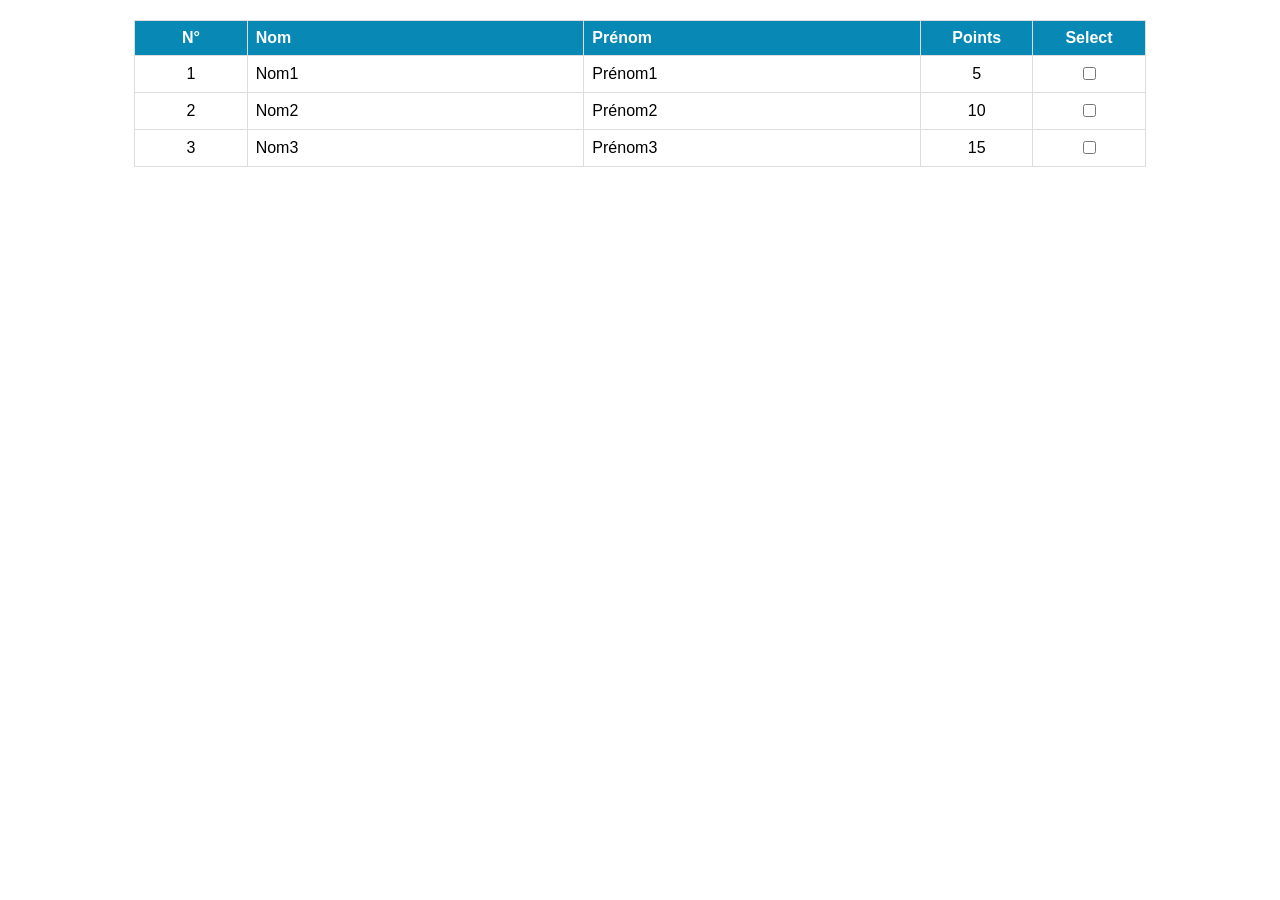
<file: etape1/index.html>
<!DOCTYPE html>
<html lang="fr">
<head>
    <meta charset="UTF-8">
    <title>TP4 - Etape 1</title>
    <link rel="stylesheet" href="style.css">
</head>
<body>
    <div id="table_container">
        <table>
            <tr>
                <th class="col_number">N°</th>
                <th class="col_text">Nom</th>
                <th class="col_text">Prénom</th>
                <th class="col_number">Points</th>
                <th class="col_chkbox">Select</th>
            </tr>

            <tr>
                <td class="col_number">1</td>
                <td class="col_text">Nom1</td>
                <td class="col_text">Prénom1</td>
                <td class="col_number">5</td>
                <td class="col_chkbox"><input type="checkbox"></td>
            </tr>

            <tr>
                <td class="col_number">2</td>
                <td class="col_text">Nom2</td>
                <td class="col_text">Prénom2</td>
                <td class="col_number">10</td>
                <td class="col_chkbox"><input type="checkbox"></td>
            </tr>

            <tr>
                <td class="col_number">3</td>
                <td class="col_text">Nom3</td>
                <td class="col_text">Prénom3</td>
                <td class="col_number">15</td>
                <td class="col_chkbox"><input type="checkbox"></td>
            </tr>
        </table>
    </div>
</body>
</html>
</file>
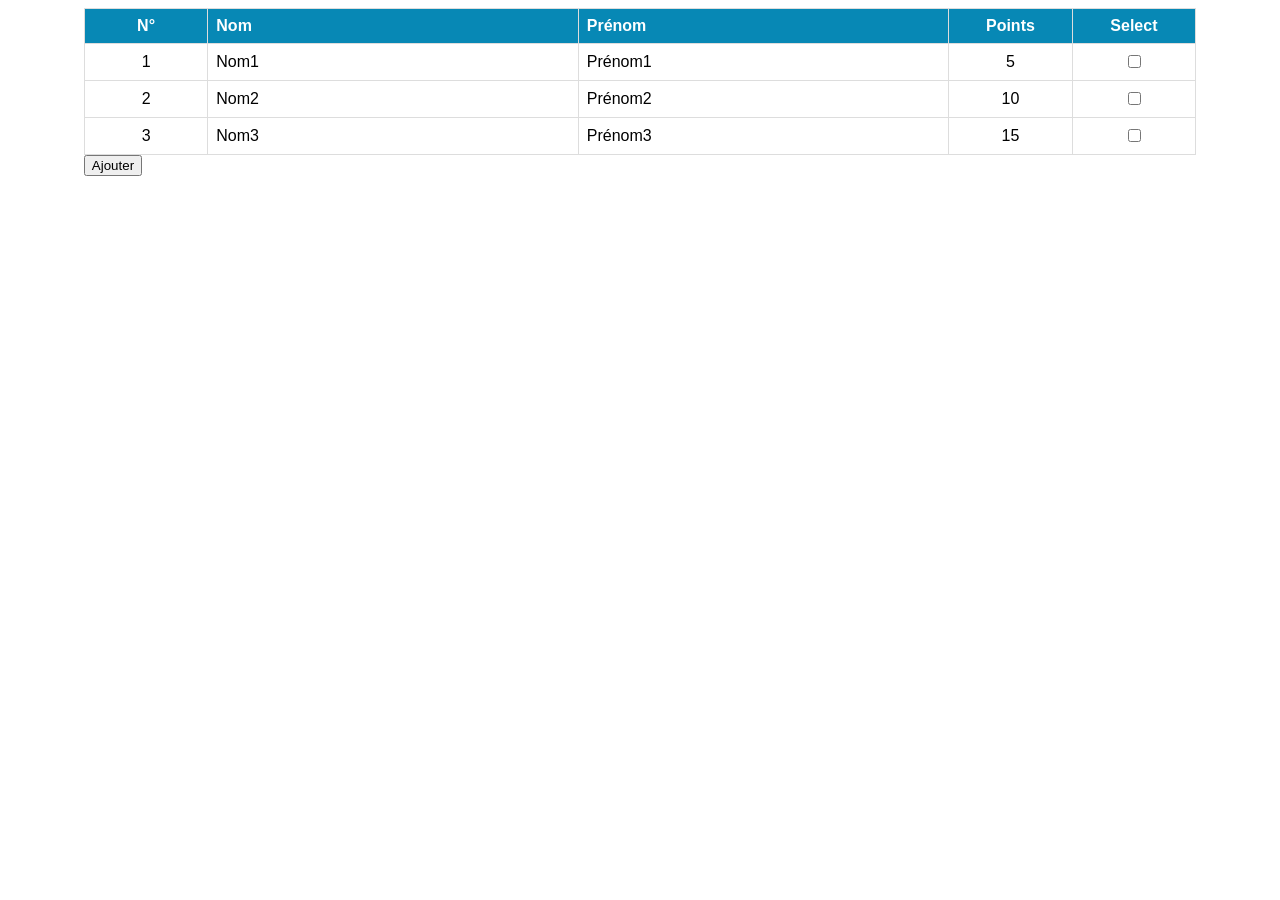
<file: etape2/index.html>
<!DOCTYPE html>
<html lang="fr">
<head>
    <meta charset="UTF-8">
    <title>TP4 - Etape 2</title>
    <link rel="stylesheet" href="style.css">
</head>
<body>
    <div id="table_container">
        <table id="table_persons">
            <tr>
                <th class="col_number">N°</th>
                <th class="col_text">Nom</th>
                <th class="col_text">Prénom</th>
                <th class="col_number">Points</th>
                <th class="col_chkbox">Select</th>
            </tr>

            <tr>
                <td class="col_number">1</td>
                <td class="col_text">Nom1</td>
                <td class="col_text">Prénom1</td>
                <td class="col_number">5</td>
                <td class="col_chkbox"><input type="checkbox"></td>
            </tr>

            <tr>
                <td class="col_number">2</td>
                <td class="col_text">Nom2</td>
                <td class="col_text">Prénom2</td>
                <td class="col_number">10</td>
                <td class="col_chkbox"><input type="checkbox"></td>
            </tr>

            <tr>
                <td class="col_number">3</td>
                <td class="col_text">Nom3</td>
                <td class="col_text">Prénom3</td>
                <td class="col_number">15</td>
                <td class="col_chkbox"><input type="checkbox"></td>
            </tr>
        </table>
            <button onclick="doInsertRowTable(99, 'nom', 'prenom', 10)">
              Ajouter
            </button>
    </div>

    <script src="script.js"></script>
</body>
</html>
</file>
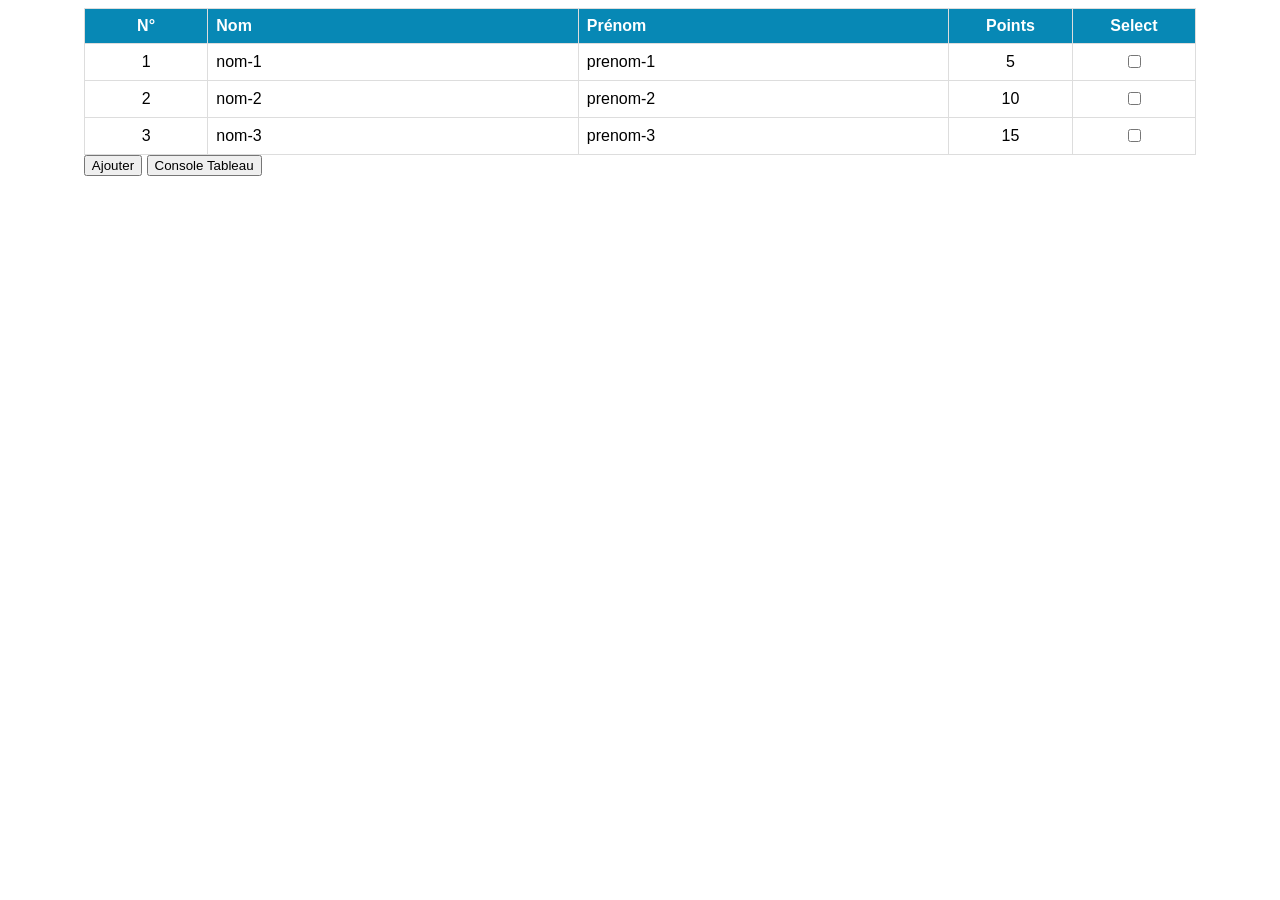
<file: etape3/index.html>
<!DOCTYPE html>
<html lang="fr">
<head>
    <meta charset="UTF-8">
    <title>TP4 - Etape 3</title>
    <link rel="stylesheet" href="style.css">
</head>
<body>
    <div id="table_container">
        <table id="table_persons">
            <tr>
                <th class="col_number">N°</th>
                <th class="col_text">Nom</th>
                <th class="col_text">Prénom</th>
                <th class="col_number">Points</th>
                <th class="col_chkbox">Select</th>
            </tr>
         </table>
            <button onclick="doInsertRowTable(99, 'nom', 'prenom', 10)">Ajouter</button>
            <button onclick="consoleTableau()">Console Tableau</button>
    </div>

    <script src="script.js"></script>
</body>
</html>
</file>
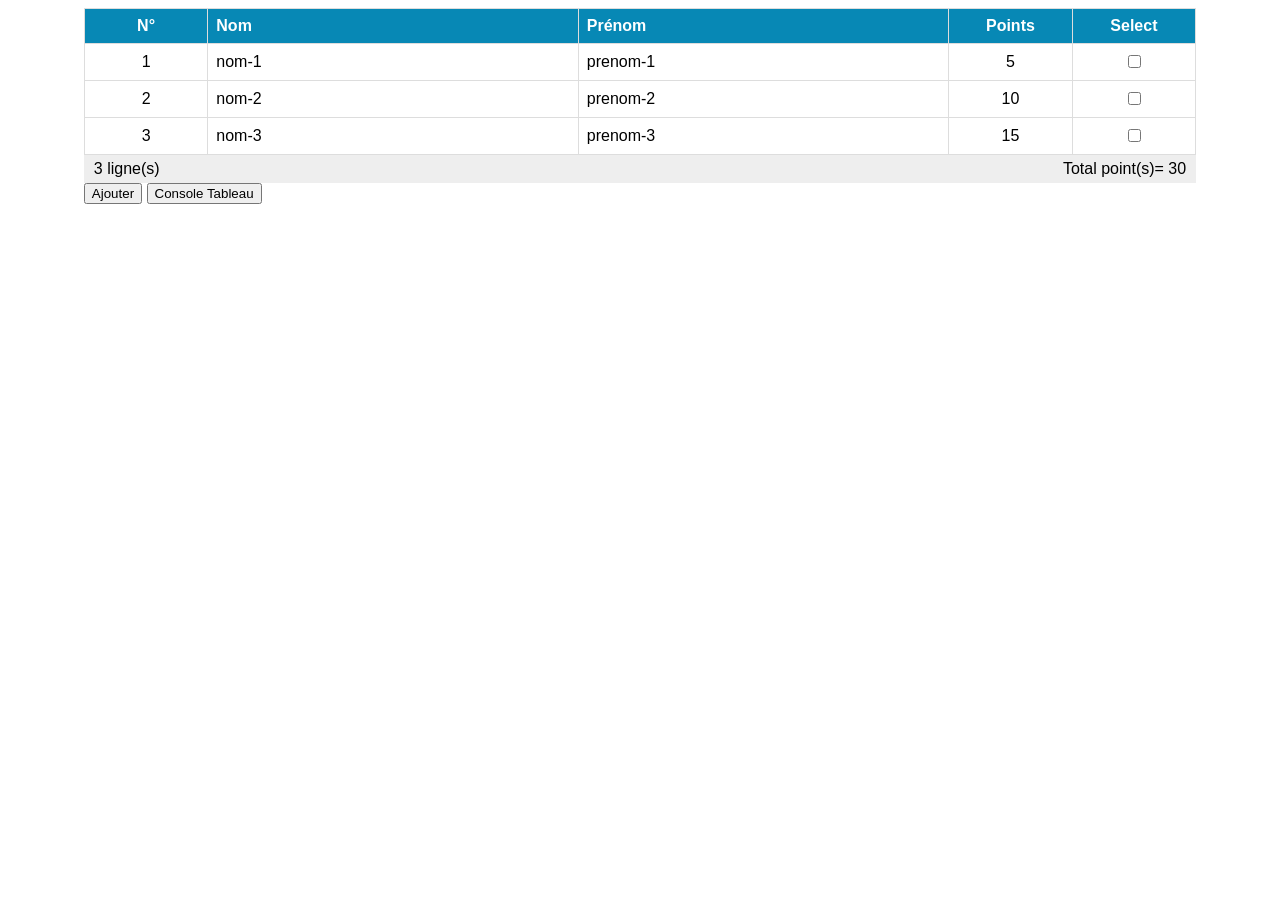
<file: etape4/index.html>
<!DOCTYPE html>
<html lang="fr">
<head>
    <meta charset="UTF-8">
    <title>TP4 - Etape 4</title>
    <link rel="stylesheet" href="style.css">
</head>
<body>
    <div id="table_container">
        <table id="table_persons">
            <tr>
                <th class="col_number">N°</th>
                <th class="col_text">Nom</th>
                <th class="col_text">Prénom</th>
                <th class="col_number">Points</th>
                <th class="col_chkbox">Select</th>
            </tr>
         </table>
         <div id="container_summary">
          <p id="p1">0 ligne(s)</p>
          <p id="p2"></p>
          <p id="p3">Total point(s)= 0</p>
         </div>
            <button onclick="doInsert('nom', 'prenom', 10)">Ajouter</button>
            <button onclick="consoleTableau()">Console Tableau</button>
    </div>

    <script src="script.js"></script>
</body>
</html>
</file>
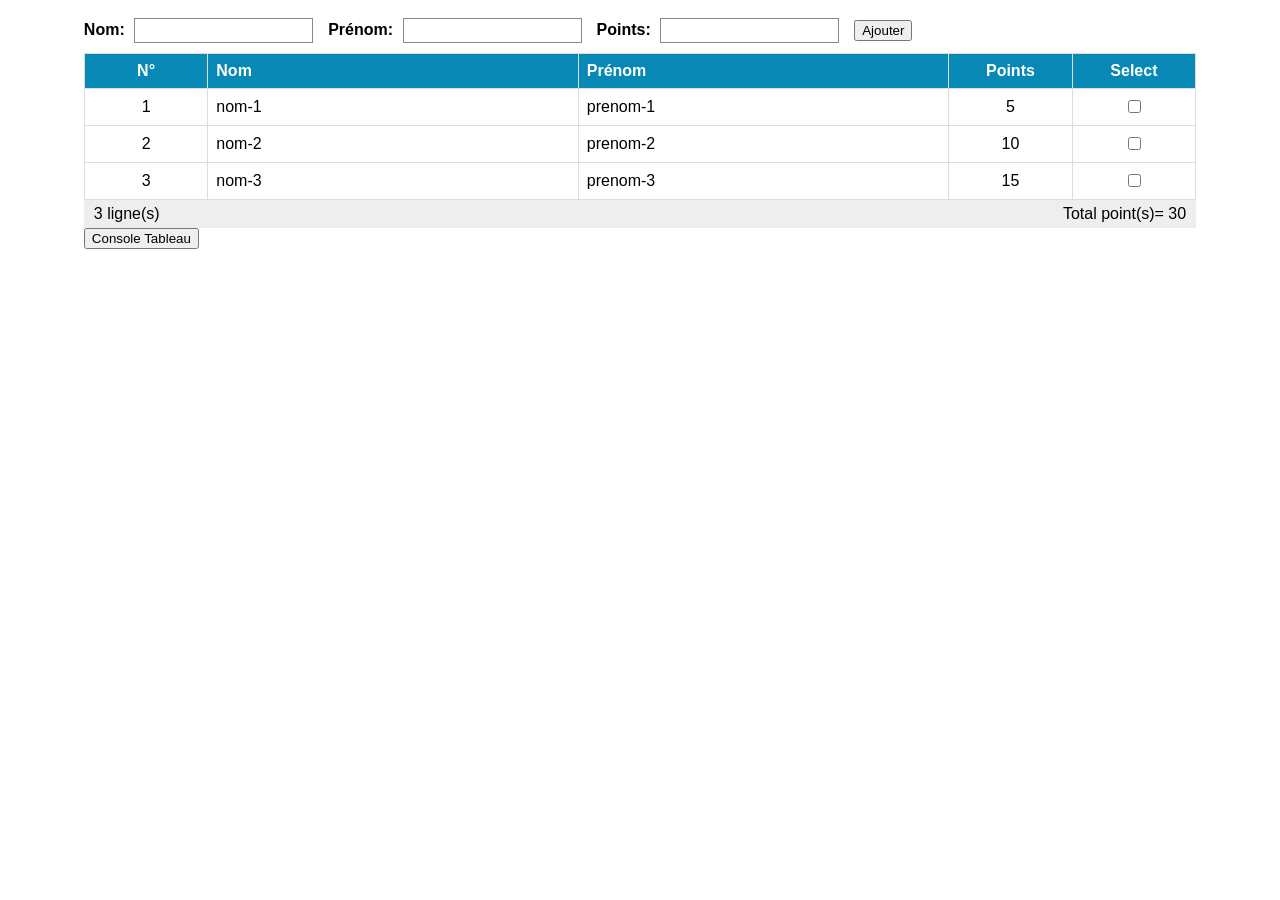
<file: etape5/index.html>
<!DOCTYPE html>
<html lang="fr">
<head>
    <meta charset="UTF-8">
    <title>TP4 - Etape 5</title>
    <link rel="stylesheet" href="style.css">
</head>
<body>
    <div id="table_container">
        <div id="form_container">
            <div class="form_group">
                <label class="form_label">Nom:</label>
                <input type="text" id="form_nom" class="form_field"/>
            </div>
            <div class="form_group">
                <label class="form_label">Prénom:</label>
                <input type="text" id="form_prenom" class="form_field"/>
            </div>
            <div class="form_group">
                <label class="form_label">Points:</label>
                <input type="number" id="form_points" class="form_field"/>
            </div>
            <button onclick="doNewData()">Ajouter</button>
        </div>
        <table id="table_persons">
            <tr>
                <th class="col_number">N°</th>
                <th class="col_text">Nom</th>
                <th class="col_text">Prénom</th>
                <th class="col_number">Points</th>
                <th class="col_chkbox">Select</th>
            </tr>
        </table>
        <div id="container_summary">
            <p id="p1">0 ligne(s)</p>
            <p id="p2"></p>
            <p id="p3">Total point(s)= 0</p>
        </div>
        <button onclick="consoleTableau()">Console Tableau</button>
    </div>
    <script src="script.js"></script>
</body>
</html>
</file>
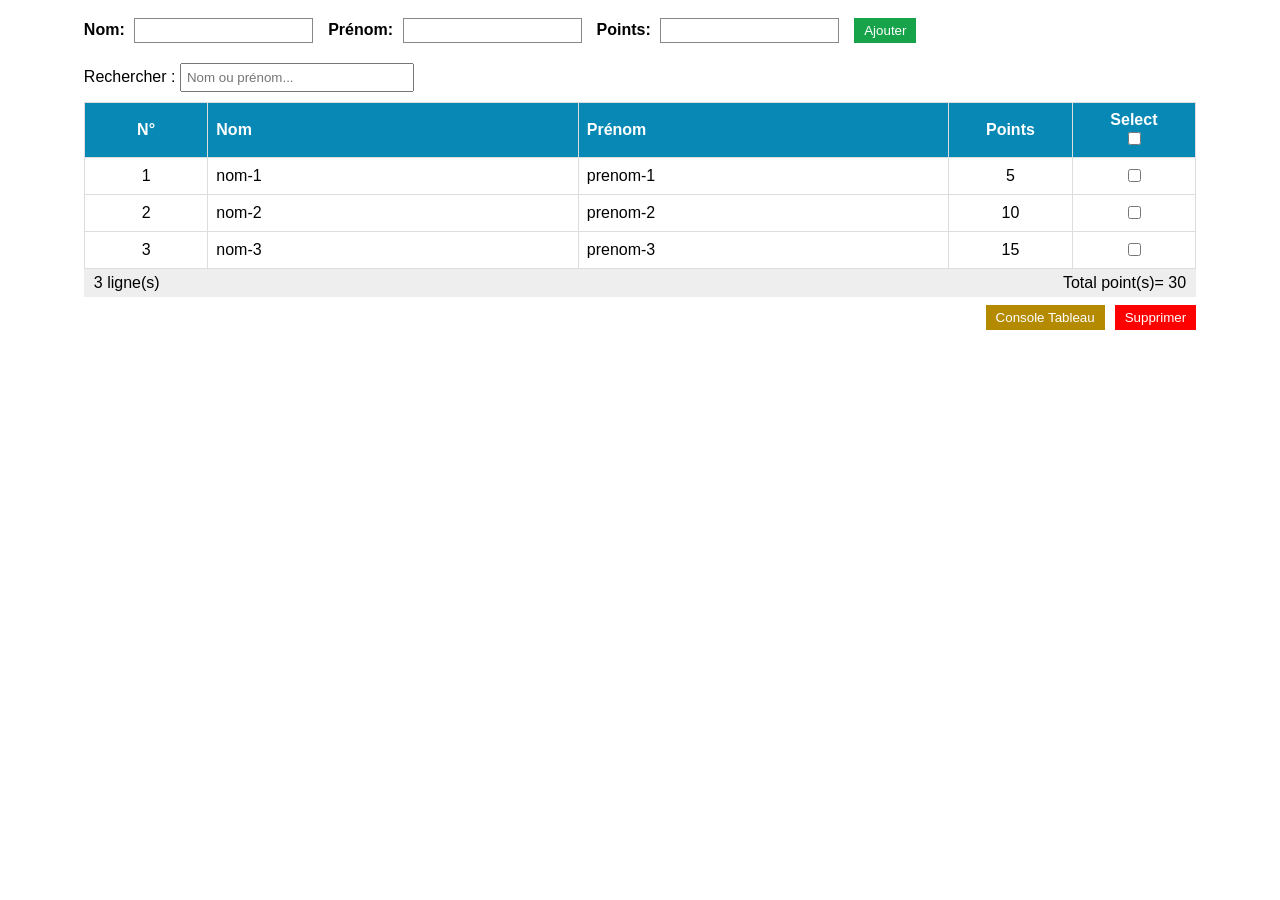
<file: etape6/index.html>
<!DOCTYPE html>
<html lang="fr">
<head>
    <meta charset="UTF-8">
    <title>TP4 - Etape 6</title>
    <link rel="stylesheet" href="style.css">
</head>
<body>
    <div id="table_container">
        <div id="form_container">
            <div class="form_group">
                <label class="form_label">Nom:</label>
                <input type="text" id="form_nom" class="form_field"/>
            </div>
            <div class="form_group">
                <label class="form_label">Prénom:</label>
                <input type="text" id="form_prenom" class="form_field"/>
            </div>
            <div class="form_group">
                <label class="form_label">Points:</label>
                <input type="number" id="form_points" class="form_field"/>
            </div>
            <button class="btn-add" onclick="doNewData()">Ajouter</button>
        </div>
        <div id="search_container">
            <label for="search_persons">Rechercher :</label>
            <input type="text" id="search_persons" placeholder="Nom ou prénom..."/>
        </div>
        <table id="table_persons">
            <tr>
                <th class="col_number">N°</th>
                <th class="col_text">Nom</th>
                <th class="col_text">Prénom</th>
                <th class="col_number">Points</th>
                <th class="col_chkbox">Select<br/><input type="checkbox" id="select_all"/></th>
            </tr>
        </table>
        <div id="container_summary">
            <p id="p1">0 ligne(s)</p>
            <p id="p2"></p>
            <p id="p3">Total point(s)= 0</p>
        </div>
        <div id="container_btn">
            <button class="btn-consol" onclick="consoleTableau()">Console Tableau</button>
            <button class="btn-del" onclick="deleteRow()">Supprimer</button>
        </div>
    </div>
    <script src="script.js"></script>
</body>
</html>
</file>
<file: etape1/style.css>
/* Mise en forme globale du conteneur */
#table_container {
    font-family: Calibri, sans-serif;
    text-align: center;
}

/* Mise en forme du tableau */
table {
    width: 80%;
    margin: 20px auto;
    border-collapse: collapse;
}

/* En-têtes et cellules */
th, td {
    border: 1px solid #dddddd;
    padding: 8px;
}

/* En-tête bleu */
th {
    background-color: #0788b5;
    color: white;
    text-align: center;
}

/* Colonnes numériques : N° et Points */
.col_number {
    width: 10%;
    text-align: center;
}

/* Colonnes Nom et Prénom */
.col_text {
    width: 30%;
    text-align: left;
}

/* Colonne Select */
.col_chkbox {
    width: 10%;
    text-align: center;
}
</file>
<file: etape2/style.css>
/* Mise en forme globale du conteneur */
#table_container {
    font-family: Calibri, sans-serif;
    width: 88%;
    margin: auto;
    text-align: left;
}
/* Mise en forme du tableau */
table {
    width: 100%;
    border-collapse: collapse;
    margin-bottom: 0;
}
/* En-têtes et cellules */
th, td {
    border: 1px solid #dddddd;
    padding: 8px;
}

/* En-tête bleu */
th {
    background-color: #0788b5;
    color: white;
    text-align: center;
}

/* Colonnes numériques : N° et Points */
.col_number {
    width: 10%;
    text-align: center;
}

/* Colonnes Nom et Prénom */
.col_text {
    width: 30%;
    text-align: left;
}

/* Colonne Select */
.col_chkbox {
    width: 10%;
    text-align: center;
}
button {
    display: block;
    margin: 10px 0;
    margin-top: 0;
}
</file>
<file: etape3/style.css>
/* Mise en forme globale du conteneur */
#table_container {
    font-family: Calibri, sans-serif;
    width: 88%;
    margin: auto;
    text-align: left;
}
/* Mise en forme du tableau */
table {
    width: 100%;
    border-collapse: collapse;
    margin-bottom: 0;
}
/* En-têtes et cellules */
th, td {
    border: 1px solid #dddddd;
    padding: 8px;
}

/* En-tête bleu */
th {
    background-color: #0788b5;
    color: white;
    text-align: center;
}

/* Colonnes numériques : N° et Points */
.col_number {
    width: 10%;
    text-align: center;
}

/* Colonnes Nom et Prénom */
.col_text {
    width: 30%;
    text-align: left;
}

/* Colonne Select */
.col_chkbox {
    width: 10%;
    text-align: center;
}
.buttons {
    display: flex;
    gap: 10px;
    margin-top: 0;
}
</file>
<file: etape4/style.css>
/* Mise en forme globale du conteneur */
#table_container {
    font-family: Calibri, sans-serif;
    width: 88%;
    margin: auto;
    text-align: left;
}
/* Mise en forme du tableau */
table {
    width: 100%;
    border-collapse: collapse;
    margin-bottom: 0;
}
/* En-têtes et cellules */
th, td {
    border: 1px solid #dddddd;
    padding: 8px;
}

/* En-tête bleu */
th {
    background-color: #0788b5;
    color: white;
    text-align: center;
}

/* Colonnes numériques : N° et Points */
.col_number {
    width: 10%;
    text-align: center;
}

/* Colonnes Nom et Prénom */
.col_text {
    width: 30%;
    text-align: left;
}

/* Colonne Select */
.col_chkbox {
    width: 10%;
    text-align: center;
}
.buttons {
    display: flex;
    gap: 10px;
    margin-top: 0;
}
#container_summary {
    display: flex;
    justify-content: space-between;
    align-items: center;
    background-color: #eeeeee;
    padding: 5px 10px;
    margin-top: 0;
    margin-bottom: 0;
}

#container_summary p {
    margin: 0;
}
</file>
<file: etape5/style.css>
/* Mise en forme globale du conteneur */
#table_container {
    font-family: Calibri, sans-serif;
    width: 88%;
    margin: auto;
    text-align: left;
}
/* Mise en forme du tableau */
table {
    width: 100%;
    border-collapse: collapse;
    margin-bottom: 0;
}
/* En-têtes et cellules */
th, td {
    border: 1px solid #dddddd;
    padding: 8px;
}

/* En-tête bleu */
th {
    background-color: #0788b5;
    color: white;
    text-align: center;
}

/* Colonnes numériques : N° et Points */
.col_number {
    width: 10%;
    text-align: center;
}

/* Colonnes Nom et Prénom */
.col_text {
    width: 30%;
    text-align: left;
}

/* Colonne Select */
.col_chkbox {
    width: 10%;
    text-align: center;
}
.buttons {
    display: flex;
    gap: 10px;
    margin-top: 0;
}
#container_summary {
    display: flex;
    justify-content: space-between;
    align-items: center;
    background-color: #eeeeee;
    padding: 5px 10px;
    margin-top: 0;
    margin-bottom: 0;
}

#container_summary p {
    margin: 0;
}
.form_group {
    display: inline-block;
}
/* Mise en forme du formulaire */
#form_container {
    display: flex;
    align-items: center;
    gap: 15px;
    padding: 10px 0;
}
.form_label {
    font-weight: bold;
    margin-right: 5px;
}
.form_field {
    padding: 4px;
    border: 1px solid #888888;
}
</file>
<file: etape6/style.css>
/* Mise en forme globale du conteneur */
#table_container {
    font-family: Calibri, sans-serif;
    width: 88%;
    margin: auto;
    text-align: left;
}
/* Mise en forme du formulaire */
#form_container {
    display: flex;
    align-items: center;
    gap: 15px;
    padding: 10px 0;
}
.form_group {
    display: inline-block;
}
.form_label {
    font-weight: bold;
    margin-right: 5px;
}
.form_field {
    padding: 4px;
    border: 1px solid #888888;
}
/* Mise en forme de la recherche */
#search_container {
    margin: 10px 0;
}
#search_persons {
    padding: 5px;
    width: 220px;
}
/* Mise en forme du tableau */
table {
    width: 100%;
    border-collapse: collapse;
    margin-bottom: 0;
}
/* En-têtes et cellules */
th, td {
    border: 1px solid #dddddd;
    padding: 8px;
}
/* En-tête bleu */
th {
    background-color: #0788b5;
    color: white;
    text-align: center;
}
/* Colonnes numériques : N° et Points */
.col_number {
    width: 10%;
    text-align: center;
}
/* Colonnes Nom et Prénom */
.col_text {
    width: 30%;
    text-align: left;
}
/* Colonne Select */
.col_chkbox {
    width: 10%;
    text-align: center;
}
/* Espace résumé */
#container_summary {
    display: flex;
    justify-content: space-between;
    align-items: center;
    background-color: #eeeeee;
    padding: 5px 10px;
    margin-top: 0;
    margin-bottom: 0;
}
#container_summary p {
    margin: 0;
}
/* Bouton Ajouter */
.btn-add {
    background-color: #16a34a;
    color: white;
    border: none;
    padding: 5px 10px;
}
/* Bouton Console Tableau */
.btn-consol {
    background-color: #b38a00;
    color: white;
    border: none;
    padding: 5px 10px;
}
/* Bouton Supprimer */
.btn-del {
    background-color: red;
    color: white;
    border: none;
    padding: 5px 10px;
}
/* Position des boutons */
#container_btn {
    display: flex;
    justify-content: flex-end;
    gap: 10px;
    margin-top: 8px;
}
/* Champ de modification d'une cellule */
.edit_field {
    width: 90%;
    box-sizing: border-box;
    padding: 4px;
}
</file>
